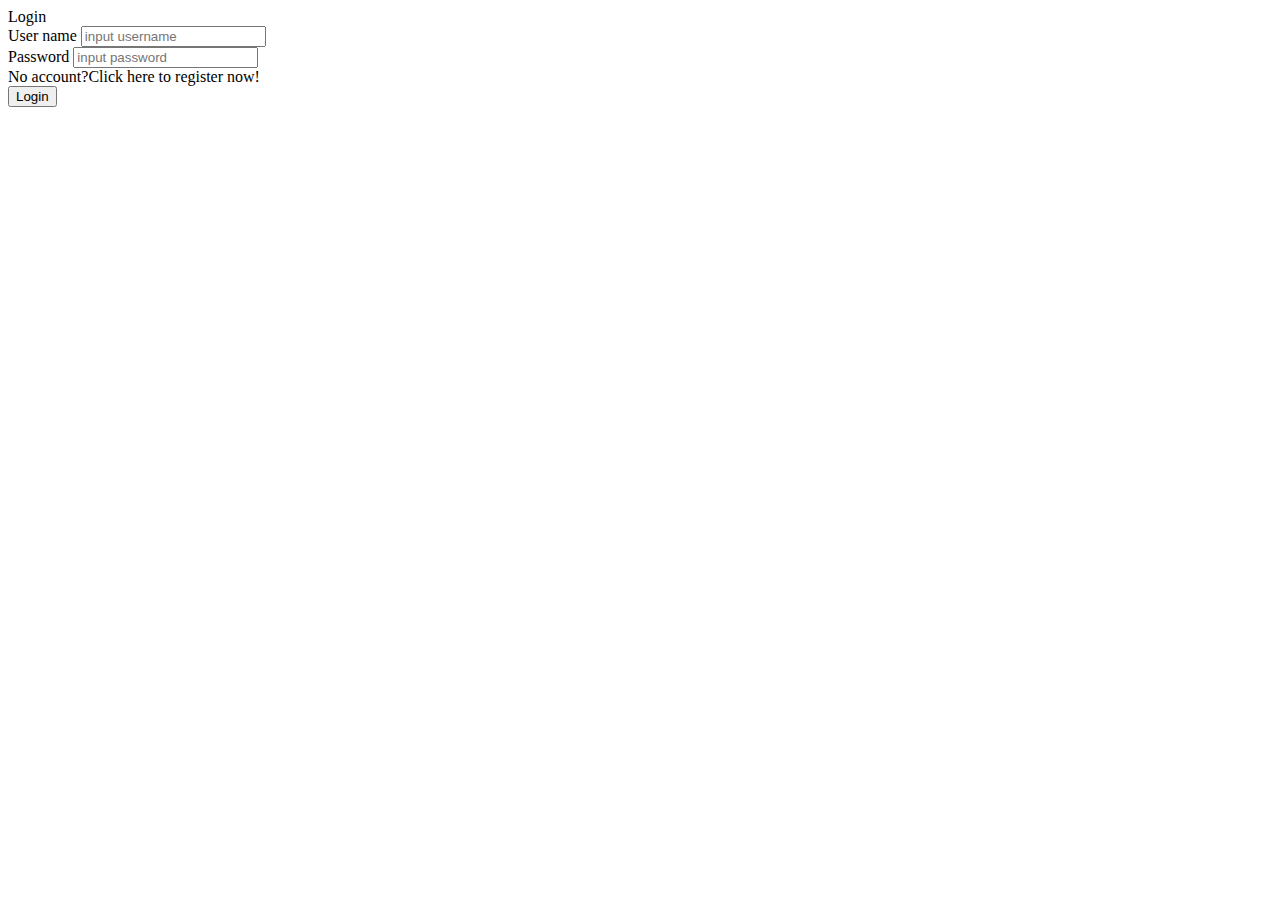
<file: src/main/resources/templates/login/loginIndex.html>
<!DOCTYPE html>
<html lang="en"  xmlns="http://www.w3.org/1999/xhtml" xmlns:th="http://www.thymeleaf.org">
<head>
    <meta charset="UTF-8">
    <title>Login Page</title>
    <th:block th:include="fragments/head :: head"></th:block>
</head>
<body>
    <div class="container">
        <div class="row">
            <div class="col-sm-8 col-sm-offset-2">
                <!--<div class="container">-->
                <div class="panel panel-default">
                    <!-- Default panel contents -->
                    <div class="panel-heading">Login</div>
                    <div class="panel-body">
                        <form th:action="@{/login}" method="post">
                            <div class="form-group">
                                <label for="userName">User name</label>
                                <input id="userName" class="form-control" name="userName" placeholder="input username" type="text">
                            </div>
                            <div class="form-group">
                                <label for="password">Password</label>
                                <input id="password" class="form-control" name="password" placeholder="input password" type="password">
                            </div>
                            <div class="form-group">
                                <span style="color: #ff2635" th:if="${errMsg!=null}" th:text="${errMsg}"></span>
                            </div>
                            <div class="text-center">
                                <a th:href="@{/register}">No account?Click here to register now!</a>
                            </div>
                            <div class="text-center">
                                <button type="submit" class="btn btn-primary">Login</button>
                            </div>
                        </form>
                    </div>
                    <div class="panel-footer">
                    </div>
                </div>
                <!--</div>-->
            </div>
        </div>
    </div>
    <th:block th:include="fragments/js :: body"></th:block>
</body>
</html>
</file>
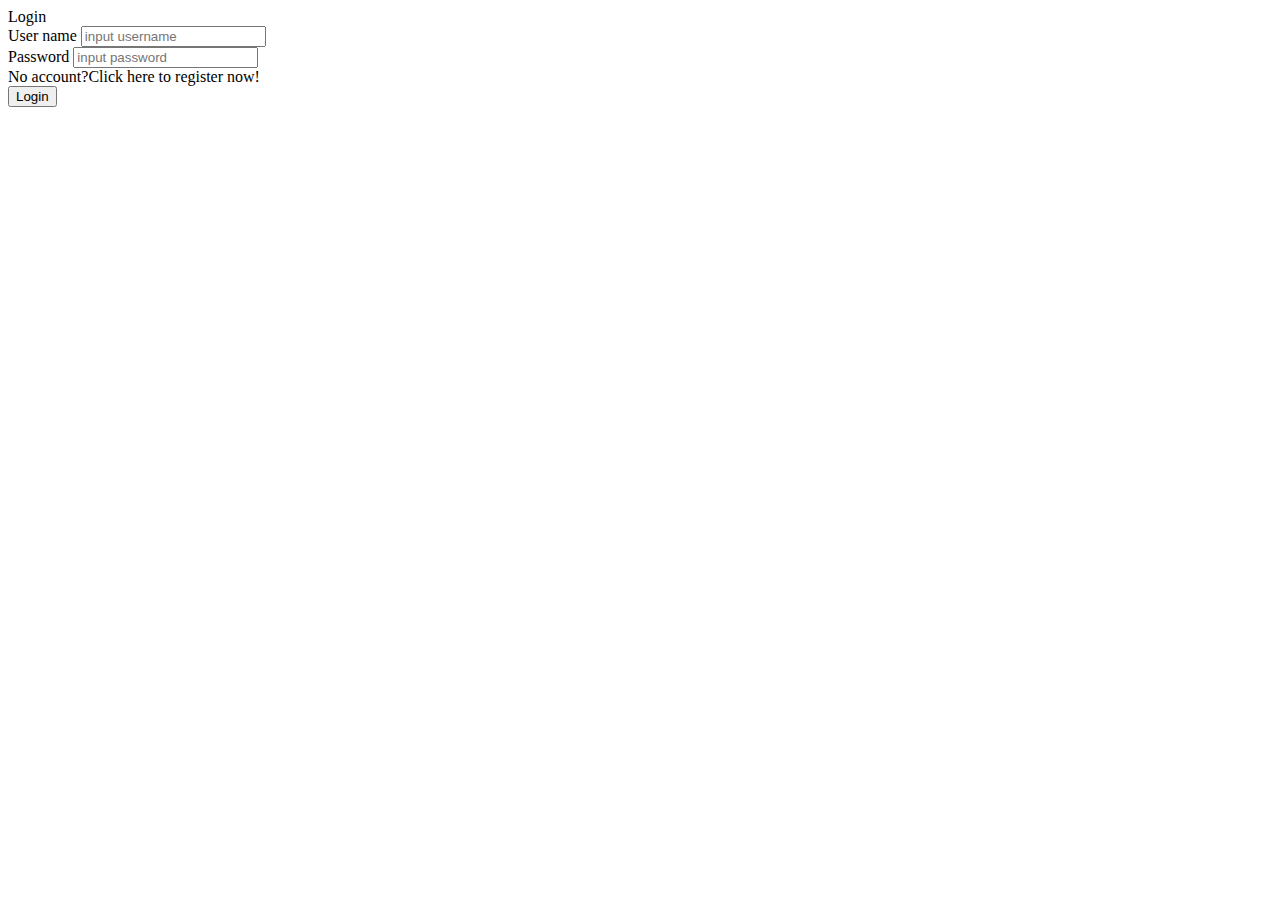
<file: src/main/resources/templates/login/LoginIndex.html>
<!DOCTYPE html>
<html lang="en"  xmlns="http://www.w3.org/1999/xhtml" xmlns:th="http://www.thymeleaf.org">
<head>
    <meta charset="UTF-8">
    <title>Login Page</title>
    <th:block th:include="fragments/head :: head"></th:block>
    <link th:href="${#request.getScheme()}">
</head>
<body>
    <div class="container">
        <div class="row">
            <div class="col-sm-8 col-sm-offset-2">
                <!--<div class="container">-->
                <div class="panel panel-default">
                    <!-- Default panel contents -->
                    <div class="panel-heading">Login</div>
                    <div class="panel-body">
                        <form th:action="@{/login}" method="post">
                            <div class="form-group">
                                <label for="userName">User name</label>
                                <input id="userName" class="form-control" name="userName" placeholder="input username" type="text">
                            </div>
                            <div class="form-group">
                                <label for="password">Password</label>
                                <input id="password" class="form-control" name="password" placeholder="input password" type="password">
                            </div>
                            <div class="form-group">
                                <span style="color: #ff2635" th:if="${errMsg!=null}" th:text="${errMsg}"></span>
                            </div>
                            <div class="text-center">
                                <a th:href="@{/register}">No account?Click here to register now!</a>
                            </div>
                            <div class="text-center">
                                <button type="submit" class="btn btn-primary">Login</button>
                            </div>
                        </form>
                    </div>
                    <div class="panel-footer">
                    </div>
                </div>
                <!--</div>-->
            </div>
        </div>
    </div>
    <th:block th:include="fragments/js :: body"></th:block>
</body>
</html>
</file>
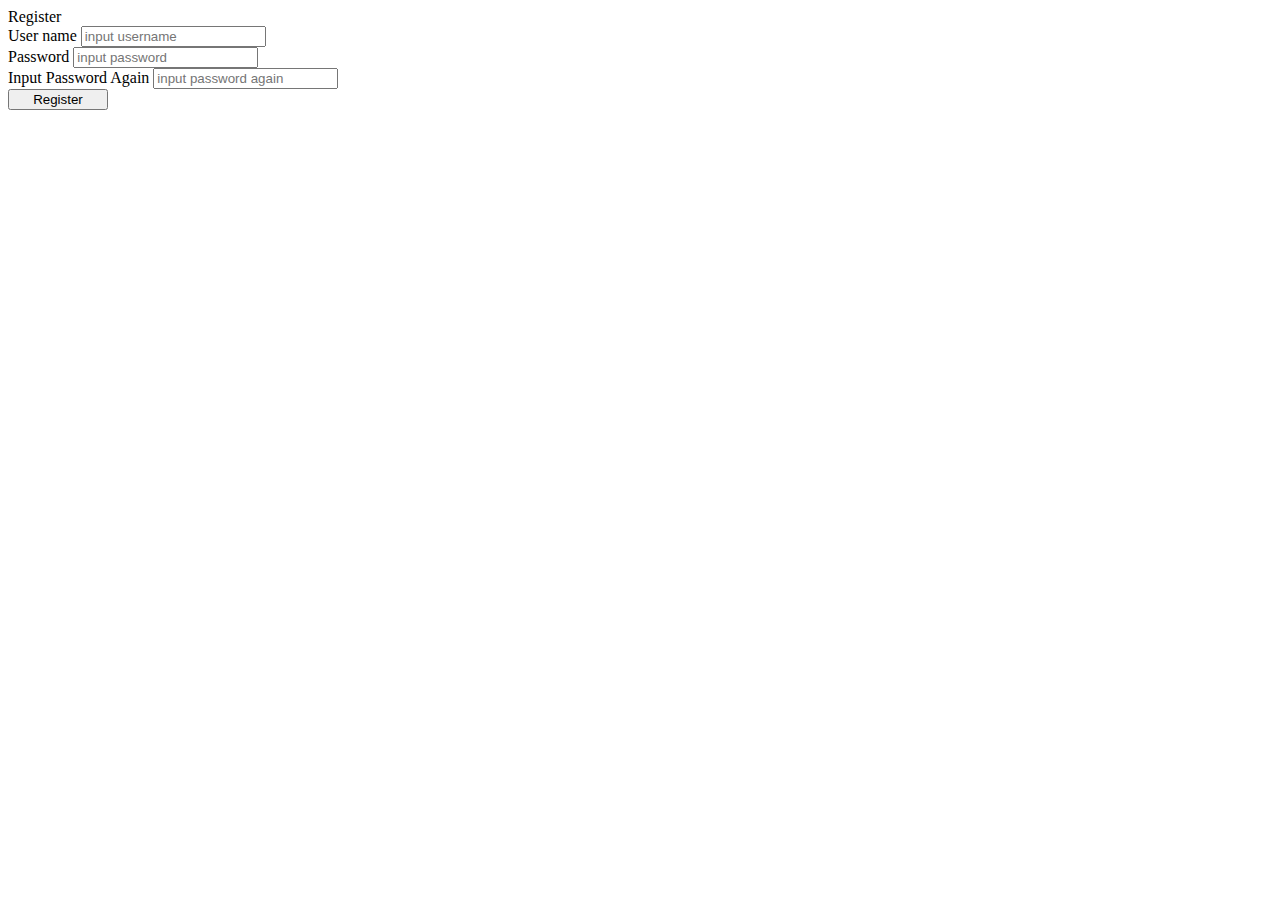
<file: src/main/resources/templates/login/register.html>
<!DOCTYPE html>
<html lang="en" xmlns="http://www.w3.org/1999/xhtml" xmlns:th="http://www.thymeleaf.org">
<head>
    <meta charset="UTF-8">
    <title>register</title>
    <th:block th:include="fragments/head :: head"></th:block>
</head>
<body>
    <div class="container">
        <div class="row">
            <div class="col-sm-8 col-sm-offset-2">
                <!--<div class="container">-->
                <div class="panel panel-default">
                    <!-- Default panel contents -->
                    <div class="panel-heading">Register</div>
                    <div class="panel-body">
                        <form th:action="@{/register}" method="post">
                            <div class="form-group">
                                <label for="userName">User name</label>
                                <input id="userName" class="form-control" name="userName" placeholder="input username" type="text">
                            </div>
                            <div class="form-group">
                                <label for="password">Password</label>
                                <input id="password" class="form-control" name="password" placeholder="input password" type="password">
                            </div>
                            <div class="form-group">
                                <label for="rePassword">Input Password Again</label>
                                <input id="rePassword" class="form-control" name="rePassword" placeholder="input password again" type="password">
                            </div>
                            <div class="form-group">
                                <span style="color: #ff2635" th:if="${errMsg!=null}" th:text="${errMsg}"></span>
                            </div>
                            <div class="text-center">
                                <button style="width: 100px" type="submit" class="btn btn-primary">Register</button>
                            </div>
                        </form>
                    </div>
                    <div class="panel-footer">
                    </div>
                </div>
                <!--</div>-->
            </div>
        </div>
    </div>
    <th:block th:include="fragments/js :: body"></th:block>
</body>
</html>
</file>
